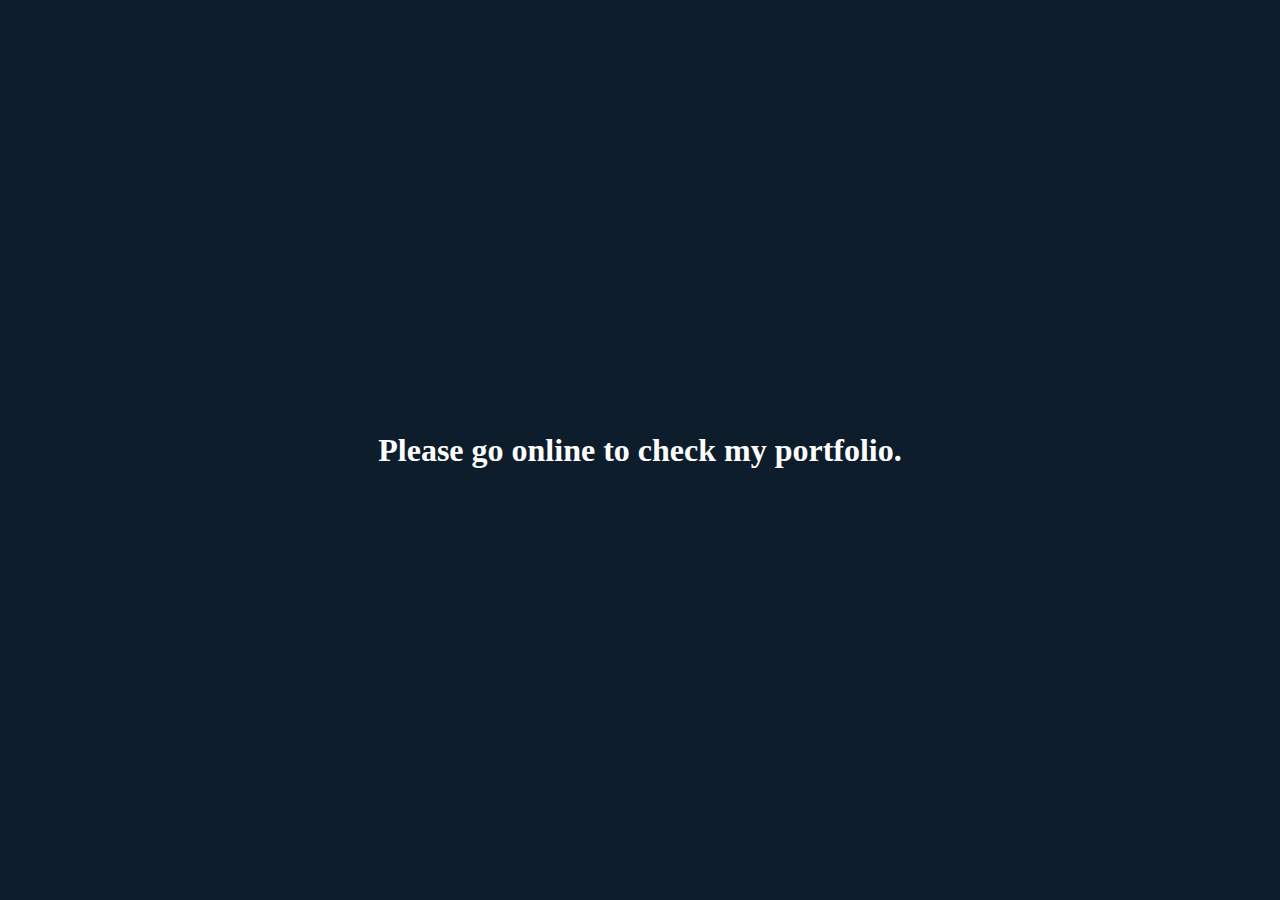
<file: offline.html>
<!DOCTYPE html>
<html lang="en">
  <head>
    <meta charset="UTF-8" />
    <meta name="viewport" content="width=device-width, initial-scale=1.0" />
    <title>Krisztian Holub | UI/UX | Web Developer | Freelancer</title>
    <style type="text/css">
      html {
        height: 100%;
      }

      body {
        height: 100%;
        margin: 0;
        padding: 0;
        background: #0e1d2c;
        display: flex;
        align-items: center;
        text-align: center;
        justify-content: center;
      }
      h2 {
        font-size: 2rem;
        color: #fff;
      }
    </style>
  </head>

  <body>
    <h2>
      Please go online to check my portfolio.
    </h2>
  </body>
</html>
</file>
